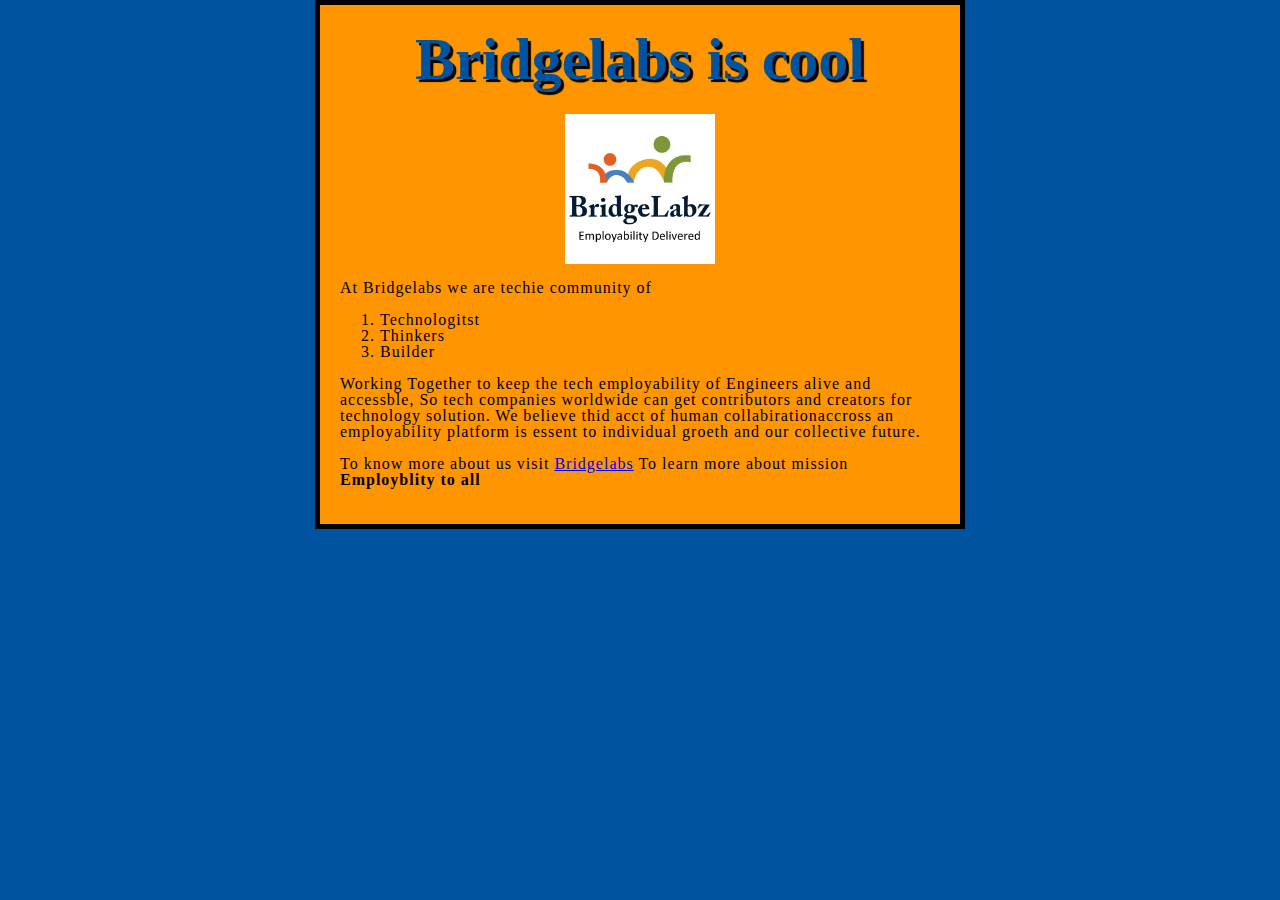
<file: Pages/index.html>
<!DOCTYPE html>
<html lang="en">
<head>
    <meta charset="UTF-8">
    <meta http-equiv="X-UA-Compatible" content="IE=edge">
    <meta name="viewport" content="width=device-width, initial-scale=1.0">
    <link rel="shortcut icon" href="../assets/fav.png" type="image/x-icon">
    <title>First Page</title>
    <style>
        html{
            font-size: 14px;
            font-size: 'Open Sans',sans-serif;
            background-color: #00539F;
        }
        body{
            width : 600px;
            margin : 0 auto;
            background-color: #ff9500;
            padding : 0 20px 20px 20px;
            border : 5px solid black;
        }
        h1{
            font-size: 60px;
            text-align: center;
            margin: 0;
            padding : 20px 0;
            color: #00539F;
            text-shadow: 3px 3px 1px black;
        }
        img{
            display: block;
            margin: 0 auto;
        }
        p,li{
            font-size: 16px;
            line-height: 1;
            letter-spacing: 1px;
        }
    </style>
</head>
<body>
    <h1>Bridgelabs is cool</h1>
    <img src="../assets/BL_logo_square_jpg.jpg" alt="logo" height="25%" width="25%">
    <p>At Bridgelabs we are techie community of </p>
    <ol>
        <li>Technologitst</li>
        <li>Thinkers</li>
        <li>Builder</li>
    </ol>
    <p>
        Working Together to keep the tech employability of Engineers alive and accessble, 
        So tech companies worldwide can get contributors and creators for technology solution.
        We believe thid acct of human collabirationaccross an employability platform is essent 
        to individual groeth and our collective future.
    </p>
    <p>To know more about us visit <a href="https://www.bridgelabz.com/" target="_blank">Bridgelabs</a>
        To learn more about mission <strong>Employblity to all</strong>
    </p>
</body>
</html>
</file>
